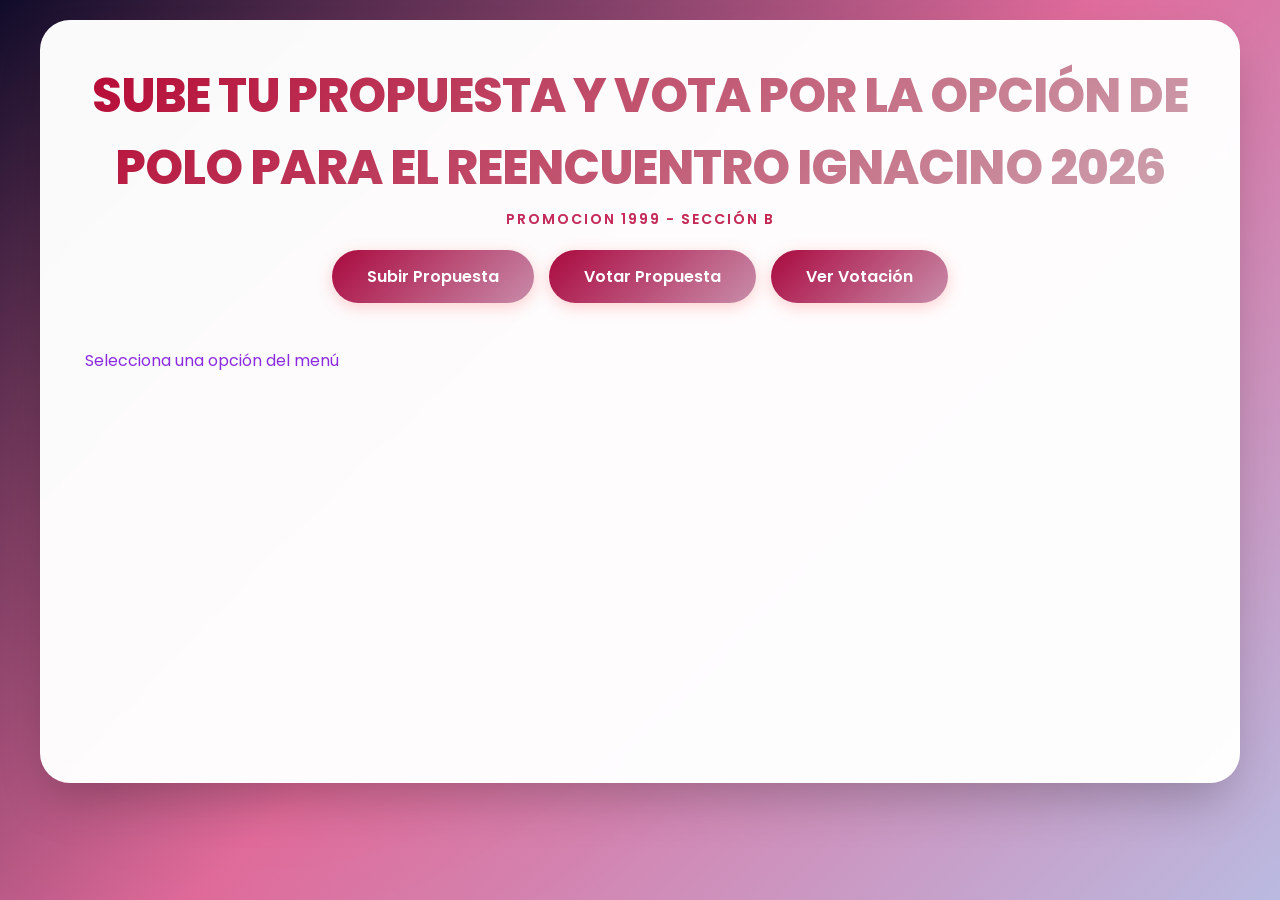
<file: index.html>
<!DOCTYPE html>
<html lang="es">
<head>
    <meta charset="UTF-8">
    <meta name="viewport" content="width=device-width, initial-scale=1.0">
    <title>CN IV PROMO 1999-SECCION B</title>
    <link rel="stylesheet" href="css/styles.css">
</head>
<body>
    <div class="container">
        <h1>SUBE TU PROPUESTA Y VOTA POR LA OPCIÓN DE POLO PARA EL REENCUENTRO IGNACINO 2026</h1>
        <div class="menu">
            <button id="btnSubirPropuesta" class="menu-btn">Subir Propuesta</button>
            <button id="btnVotarPropuesta" class="menu-btn">Votar Propuesta</button>
            <button id="btnVerVotacion" class="menu-btn">Ver Votación</button>
        </div>
        <div id="content" class="content">
            <p>Selecciona una opción del menú</p>
        </div>
    </div>
    <script type="module" src="js/main.js"></script>
</body>
</html>
</file>
<file: css/styles.css>
@import url('https://fonts.googleapis.com/css2?family=Poppins:wght@300;400;600;700;800&display=swap');

* {
    margin: 0;
    padding: 0;
    box-sizing: border-box;
}

body {
    font-family: 'Poppins', sans-serif;
    background: linear-gradient(135deg, #0f0c29 0%, #df6b9b 50%, #babae0 100%);
    min-height: 100vh;
    padding: 20px;
    position: relative;
}

body::before {
    content: '';
    position: fixed;
    top: 0;
    left: 0;
    right: 0;
    bottom: 0;
    background: radial-gradient(circle at 20% 50%, rgba(255, 107, 107, 0.1) 0%, transparent 50%);
    pointer-events: none;
}

.container {
    max-width: 1200px;
    margin: 0 auto;
    background: rgba(255, 255, 255, 0.98);
    border-radius: 30px;
    box-shadow: 0 25px 50px -12px rgba(0, 0, 0, 0.25);
    overflow: hidden;
    padding: 40px;
    backdrop-filter: blur(10px);
    position: relative;
    z-index: 1;
}

h1 {
    background: linear-gradient(135deg, #b60934 0%, #75112f5b 100%);
    -webkit-background-clip: text;
    background-clip: text;
    color: transparent;
    text-align: center;
    margin-bottom: 20px;
    font-size: 3em;
    font-weight: 800;
    letter-spacing: -0.02em;
}

h2 {
    color: #aa0a3f;
}

/* Badge "SUGAR IS LIVE" */
h1::after {
    content: 'PROMOCION 1999 - SECCIÓN B';
    display: block;
    font-size: 14px;
    background: linear-gradient(135deg, #d3159344, #c40a32);
    -webkit-background-clip: text;
    background-clip: text;
    color: transparent;
    letter-spacing: 2px;
    margin-top: 5px;
    font-weight: 600;
}

.menu {
    display: flex;
    gap: 15px;
    justify-content: center;
    margin-bottom: 40px;
    flex-wrap: wrap;
}

.menu-btn {
    background: linear-gradient(135deg, #aa0a3f 0%, #8d114f79 100%);
    color: white;
    border: none;
    padding: 14px 35px;
    font-family: 'Poppins', sans-serif;
    font-size: 16px;
    font-weight: 600;
    border-radius: 50px;
    cursor: pointer;
    transition: all 0.3s ease;
    box-shadow: 0 4px 15px rgba(255, 107, 107, 0.3);
}

.menu-btn:hover {
    transform: translateY(-3px);
    box-shadow: 0 8px 25px rgba(255, 107, 107, 0.4);
}

.menu-btn:active {
    transform: translateY(0);
}

.content {
    padding: 5px;
    min-height: 400px;
}

.content p {
    color: blueviolet;
}

.form-group {
    margin-bottom: 25px;
}

label {
    display: block;
    margin-bottom: 10px;
    color: #707086;
    font-weight: 600;
    font-size: 14px;
    text-transform: uppercase;
    letter-spacing: 1px;
}

input[type="text"],
input[type="email"],
input[type="password"] {
    width: 100%;
    padding: 14px 10px;
    border: 2px solid #e0e0e0;
    border-radius: 25px;
    font-size: 15px;
    font-family: 'Poppins', sans-serif;
    transition: all 0.3s ease;
    background: white;
    color: #1565c0;
}

input[type="text"]:focus,
input[type="email"]:focus,
input[type="password"]:focus {
    outline: none;
    border-color: #FF6B6B;
    box-shadow: 0 0 0 3px rgba(255, 107, 107, 0.1);
}

input[type="file"] {
    width: 100%;
    padding: 12px;
    border: 2px dashed #FF8E53;
    border-radius: 16px;
    background: #fff8f0;
    cursor: pointer;
    font-family: 'Poppins', sans-serif;
}

button {
    background: linear-gradient(135deg, #bd1950 0%, #8d8482 100%);
    color: white;
    border: none;
    padding: 14px 28px;
    border-radius: 50px;
    cursor: pointer;
    font-size: 14px;
    font-weight: 600;
    transition: all 0.3s ease;
    font-family: 'Poppins', sans-serif;
    box-shadow: 0 4px 15px rgba(99, 95, 95, 0.3);
}

button:hover {
    transform: translateY(-2px);
    box-shadow: 0 6px 20px rgba(255, 107, 107, 0.4);
}

button:active {
    transform: translateY(0);
}

.propuesta-card {
    background: linear-gradient(135deg, #ffffff 0%, #faf9ff 100%);
    border-radius: 24px;
    padding: 25px;
    margin-bottom: 25px;
    border: 1px solid rgba(255, 107, 107, 0.2);
    box-shadow: 0 10px 30px rgba(0, 0, 0, 0.05);
    transition: transform 0.3s ease, box-shadow 0.3s ease;
}

.propuesta-card:hover {
    transform: translateY(-5px);
    box-shadow: 0 20px 40px rgba(0, 0, 0, 0.1);
}

.propuesta-card h3 {
    background: linear-gradient(135deg, #FF6B6B, #FF8E53);
    -webkit-background-clip: text;
    background-clip: text;
    color: transparent;
    margin-bottom: 20px;
    font-size: 1.5em;
    font-weight: 700;
}

.images-container {
    display: flex;
    flex-direction: row;
    gap: 20px;
    margin: 20px 0;
    flex-wrap: wrap;
}

.images-container img {
    max-width: 220px;
    max-height: 220px;
    border-radius: 20px;
    object-fit: cover;
    box-shadow: 0 8px 20px rgba(0, 0, 0, 0.1);
    transition: transform 0.3s ease;
}

.images-container img:hover {
    transform: scale(1.05);
}

.radio-group {
    margin-top: 20px;
    padding: 15px;
    background: #fff8f0;
    border-radius: 16px;
}

.radio-group label {
    display: inline-flex;
    align-items: center;
    margin-left: 10px;
    margin-right: 20px;
    font-weight: 500;
    text-transform: none;
    letter-spacing: normal;
    cursor: pointer;
}

.radio-group input {
    width: 20px;
    height: 20px;
    accent-color: #FF6B6B;
    cursor: pointer;
}

.resultado-voto {
    margin-top: 20px;
    padding: 15px;
    background: linear-gradient(135deg, #fff8f0, #fff0e6);
    border-radius: 16px;
    color: #691a32;
    font-weight: 600;
}

.barra-votos {
    background: #f0f0f0;
    border-radius: 50px;
    overflow: hidden;
    margin-top: 12px;
}

.barra-porcentaje {
    background: linear-gradient(90deg, #ffffff, #d4d2cf, #df9595);
    color: rgb(31, 35, 41);
    font-weight: 700;
    padding: 10px;
    text-align: right;
    transition: width 0.6s cubic-bezier(0.4, 0, 0.2, 1);
    border-radius: 50px;
    font-weight: 600;
    font-size: 20px;
}

.mensaje {
    padding: 18px;
    border-radius: 16px;
    margin-bottom: 20px;
    font-weight: 500;
}

.mensaje-error {
    background: linear-gradient(135deg, #ffebee, #ffcdd2);
    color: #c62828;
    border-left: 4px solid #c62828;
}

.mensaje-exito {
    background: linear-gradient(135deg, #e8f5e9, #c8e6c9);
    color: #2e7d32;
    border-left: 4px solid #2e7d32;
}

.mensaje-info {
    background: linear-gradient(135deg, #e3f2fd, #bbdef5);
    color: #1565c0;
    border-left: 4px solid #1565c0;
}

.upload-section {
    margin-top: 25px;
    padding: 25px;
    background: linear-gradient(135deg, #faf9ff, #f0ecff);
    border-radius: 24px;
    border: 1px solid rgba(255, 107, 107, 0.2);
}

.loading {
    text-align: center;
    padding: 40px;
    color: #FF6B6B;
    font-weight: 600;
}

.loading::after {
    content: '...';
    animation: dots 1.5s steps(4, end) infinite;
}

@keyframes dots {

    0%,
    20% {
        content: '.';
    }

    40% {
        content: '..';
    }

    60%,
    100% {
        content: '...';
    }
}

/* Total votos card */
.total-votos {
    background: linear-gradient(135deg, #910936, #FF8E53);
    color: rgb(117, 20, 57);
    padding: 20px;
    border-radius: 20px;
    text-align: center;
    font-weight: 700;
    font-size: 1.2em;
    margin-top: 30px;
    box-shadow: 0 10px 30px rgba(255, 107, 107, 0.3);
}

/* Responsive */
@media (max-width: 768px) {
    .container {
        padding: 10px;
    }

    h1 {
        font-size: 2em;
    }

    .menu-btn {
        padding: 10px 20px;
        font-size: 14px;
    }

    .images-container {
        flex-direction: column;
        align-items: center;
    }

    .images-container img {
        max-width: 100%;
        max-height: 250px;
    }

    .propuesta-card {
        padding: 18px;
    }
}

/* Animación de entrada */
@keyframes fadeInUp {
    from {
        opacity: 0;
        transform: translateY(30px);
    }

    to {
        opacity: 1;
        transform: translateY(0);
    }
}

.propuesta-card {
    animation: fadeInUp 0.5s ease forwards;
}

.propuesta-card:nth-child(1) {
    animation-delay: 0.1s;
}

.propuesta-card:nth-child(2) {
    animation-delay: 0.2s;
}

.propuesta-card:nth-child(3) {
    animation-delay: 0.3s;
}
</file>
